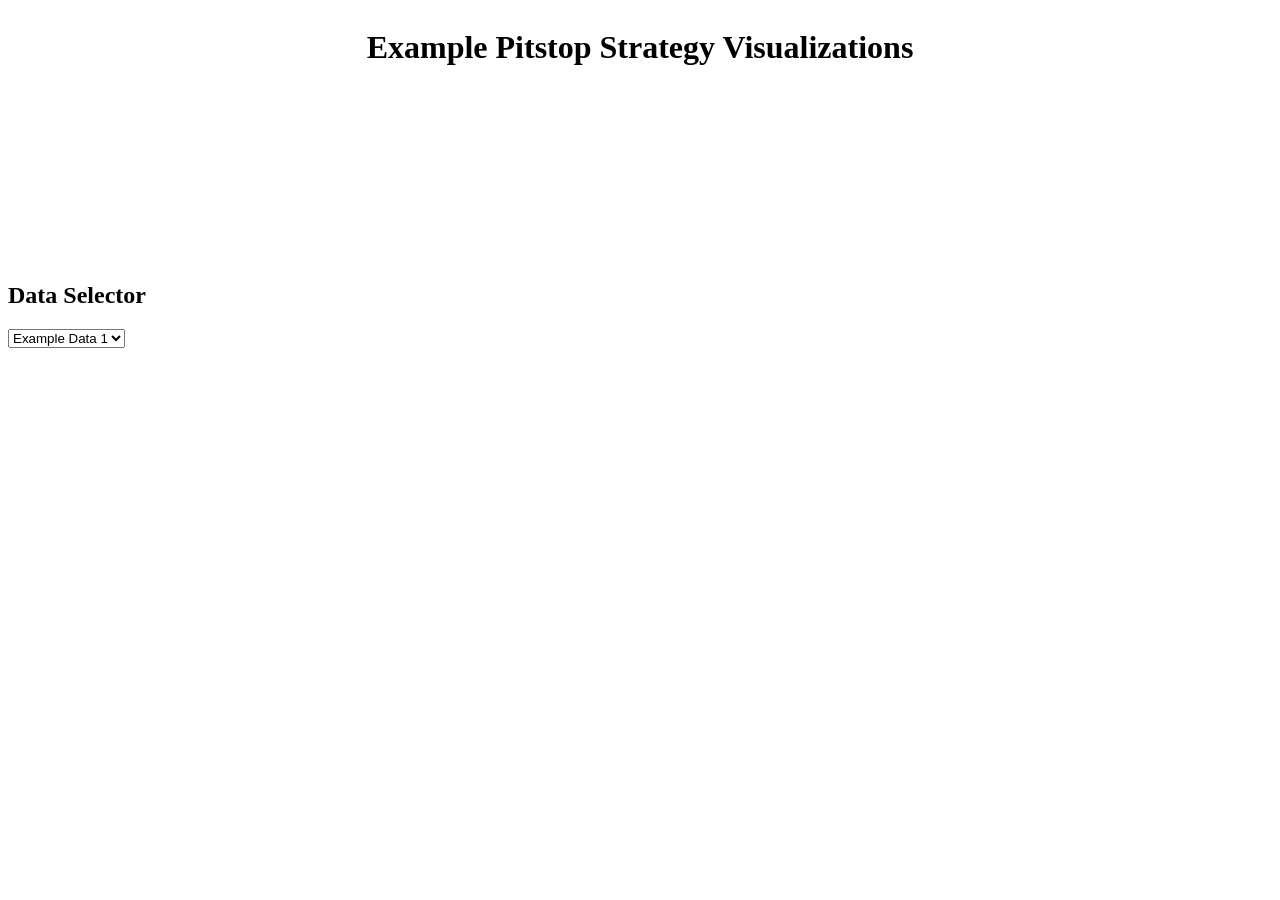
<file: D3/index.html>
<!DOCTYPE html>

<html>
    <head>
        <script src = "https://d3js.org/d3.v6.js"></script>
        <link rel = "stylesheet" href = "style.css">
        
        <title>Pitstop Strategy Visualizations</title>

    </head>

    <body>
        
        <!-- TODO CSS work (figure out why this doesn't work) -->
        <header>
            <div>
                <h1>Example Pitstop Strategy Visualizations</h1>
                <!-- <ul>
                    <li><a href="/index.html">Home</a></li>
                    <li><a href="/visualization-explanation/scroll.html">Explanation</a></li>
                </ul> -->
            </div>
        </header>
        
        
        <div id = "chart">
            <svg>
                <g id = "HY"></g>
                <g id = "GT3"></g>
                <g id = "axis"></g>
                <g id = "tails"></g>
                <g id = "pitstop-rect"><rect></rect></g>
                <g id = "axis-label"><text></text></g>
            </svg>
        </div>
        
        <!-- Choose data to be displayed -->
         <h2>Data Selector</h2>
         <!-- TODO fix bug where in refresh the option stays the same but data defaults to example data 1 -->
        <select name = "dataset" onchange = "load_data(this.selectedIndex);">
            <option>Example Data 1</option>
            <option>Example Data 2</option>
            <option>Example Data 3</option>
            <option>Example Data 4</option>
        </select>

        <!-- <svg>
            <g>
                <circle r = 10 cx = 100 cy = 10 width = 10 height = 10 x = 0 y = 0></circle>
                <rect r = 10 cx = 100 cy = 10 width = 10 height = 10 x = 0 y = 0></rect>
            </g>
        </svg> (Test to show that I can pass unused attributes to html elements without problem) -->

        <script src = "./pitstop-vis.js"></script>
        
        <script> // This script obj is used for declaring constants related to the display of html elements
            // JSON file path
            const path_prefix = "./sample-data/"
            const path_suffix = ".csv"

            const line_width = 2.5
            const jitter_height = 45  // Is this just height?
            const mark_radius = 4

            const pitstop_length = 30

            // const margin_width = 20
            // const margin_height = 20


            load_data(0)
        </script>

    </body>
</html>
</file>
<file: D3/style.css>
header {
    justify-content: center;
    align-items: center;
    display: flex;
}

ul {
    list-style-type: none;
    margin: 0;
    padding: 0;
    background-color: #4B9CD3; /* Why doesn't this work? */
}

ul li {
    float: left;
}

ul li a {
    display: block;
    text-align: center;
    padding: 14px 16px;
}

#chart {
    width: 100% - 20px;  /* TODO figure out how to center */
    margin: 20px;
    /* justify-content: center; */
}

svg {
    width: 100%;
}
</file>
